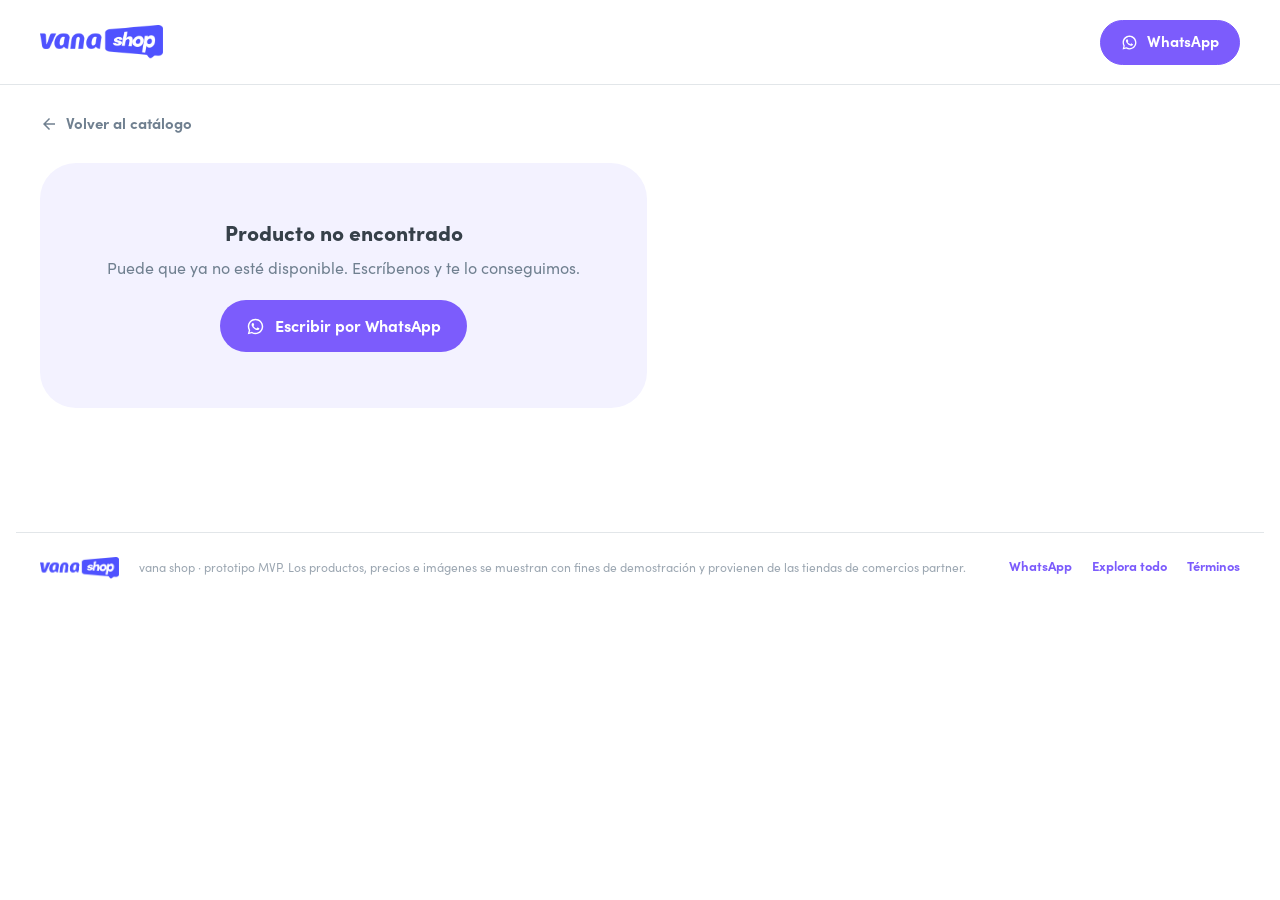
<file: product.html>
<!doctype html>
<html lang="es">
<head>
  <meta charset="utf-8">
  <meta name="viewport" content="width=device-width, initial-scale=1">
  <title>Producto · vana shop</title>
  <link rel="icon" type="image/png" sizes="32x32" href="assets/img/favicon-32.png">
  <link rel="apple-touch-icon" sizes="180x180" href="assets/img/favicon-180.png?v=75">
  <meta name="theme-color" content="#5101BC">
  <meta name="description" content="Tu personal shopper por WhatsApp. Pide lo que quieras de las mejores tiendas y págalo en 3 o 5 paguitos con vana pay.">
  <link rel="canonical" href="https://shop.vana.gt/">
  <meta property="og:type" content="website">
  <meta property="og:site_name" content="vana shop">
  <meta property="og:locale" content="es_GT">
  <meta property="og:url" content="https://shop.vana.gt/">
  <meta property="og:title" content="vana shop — pide lo que quieras, paga por WhatsApp">
  <meta property="og:description" content="Tu personal shopper por WhatsApp. Pide lo que quieras de las mejores tiendas y págalo en 3 o 5 paguitos con vana pay.">
  <meta property="og:image" content="https://shop.vana.gt/assets/img/social-share.jpg?v=1">
  <meta property="og:image:type" content="image/jpeg">
  <meta property="og:image:width" content="1200">
  <meta property="og:image:height" content="628">
  <meta property="og:image:alt" content="vana shop">
  <meta name="twitter:card" content="summary_large_image">
  <meta name="twitter:title" content="vana shop — pide lo que quieras, paga por WhatsApp">
  <meta name="twitter:description" content="Tu personal shopper por WhatsApp. Pide lo que quieras de las mejores tiendas y págalo en 3 o 5 paguitos con vana pay.">
  <meta name="twitter:image" content="https://shop.vana.gt/assets/img/social-share.jpg?v=1">

  <link rel="stylesheet" href="assets/css/styles.css?v=75">
</head>
<body>

<svg width="0" height="0" style="position:absolute" aria-hidden="true"><defs>
  <symbol id="i-wa" viewBox="0 0 32 32"><path d="M16 3C8.8 3 3 8.8 3 16c0 2.3.6 4.5 1.7 6.4L3 29l6.8-1.8C11.6 28.4 13.8 29 16 29c7.2 0 13-5.8 13-13S23.2 3 16 3zm0 23.6c-2 0-3.9-.5-5.5-1.5l-.4-.2-4 1 1.1-3.9-.3-.4A10.5 10.5 0 0 1 5.5 16C5.5 10.2 10.2 5.5 16 5.5S26.5 10.2 26.5 16 21.8 26.6 16 26.6zm5.8-7.9c-.3-.2-1.9-.9-2.2-1-.3-.1-.5-.2-.7.2-.2.3-.8 1-1 1.2-.2.2-.4.2-.7.1-.3-.2-1.4-.5-2.6-1.6-1-.9-1.6-1.9-1.8-2.2-.2-.3 0-.5.1-.7l.5-.6c.2-.2.2-.3.3-.5.1-.2.1-.4 0-.6l-1-2.4c-.3-.6-.5-.5-.7-.6h-.6c-.2 0-.6.1-.9.4-.3.3-1.1 1.1-1.1 2.7s1.2 3.1 1.3 3.3c.2.2 2.3 3.5 5.5 4.9.8.3 1.4.5 1.8.7.8.2 1.5.2 2 .1.6-.1 1.9-.8 2.2-1.5.3-.7.3-1.4.2-1.5z"/></symbol>
  <symbol id="i-arrow-l" viewBox="0 0 24 24"><path d="M12 20l1.4-1.4L7.8 13H20v-2H7.8l5.6-5.6L12 4l-8 8z"/></symbol>
  <symbol id="i-check" viewBox="0 0 24 24"><path d="M12 2a10 10 0 100 20 10 10 0 000-20zm-1.2 15L6.5 12.7l1.4-1.4 2.9 2.9 5.3-5.3 1.4 1.4z"/></symbol>
  <symbol id="i-lock" viewBox="0 0 24 24"><path d="M18 8h-1V6A5 5 0 007 6v2H6a2 2 0 00-2 2v10a2 2 0 002 2h12a2 2 0 002-2V10a2 2 0 00-2-2zM9 6a3 3 0 016 0v2H9zm3 12a2 2 0 110-4 2 2 0 010 4z"/></symbol>
  <symbol id="i-pay" viewBox="0 0 24 24"><path d="M20 4H4a2 2 0 00-2 2v12a2 2 0 002 2h16a2 2 0 002-2V6a2 2 0 00-2-2zm0 14H4v-6h16zm0-9H4V6h16z"/></symbol>
</defs></svg>

<header class="hdr">
  <div class="wrap">
    <a class="brand" href="index.html" aria-label="vana shop">
      <img src="assets/img/logo-shop.png?v=75" alt="vana shop" width="346" height="96">
    </a>
    <a class="hdr-cta" id="ctaChat" href="#" target="_blank" rel="noopener">
      <svg class="ico"><use href="#i-wa"/></svg><span>WhatsApp</span>
    </a>
  </div>
</header>

<main class="pdp-wrap">
  <a class="back" href="index.html"><svg class="ico"><use href="#i-arrow-l"/></svg>Volver al catálogo</a>
  <div class="pdp" id="pdp"></div>
  <div id="related"></div>
</main>

<footer class="footer">
  <div class="wrap">
    <img class="f-logo" src="assets/img/logo-shop.png?v=75" alt="vana shop" width="346" height="96">
    <span class="legal">vana shop · prototipo MVP. Los productos, precios e imágenes se muestran con fines de demostración y provienen de las tiendas de comercios partner.</span>
    <nav>
      <a id="footWa" href="#" target="_blank" rel="noopener">WhatsApp</a>
      <a href="index.html">Explora todo</a>
      <a href="#">Términos</a>
    </nav>
  </div>
</footer>

<script src="assets/js/config.js?v=75"></script>
<script src="assets/js/embed-height.js?v=75"></script>
<script src="assets/js/product.js?v=75"></script>
</body>
</html>
</file>
<file: assets/css/styles.css>
/* ============================================================
   vana shop — storefront
   Diseño: Figma "vanashop-design" (nodo 49:1553), equipo de diseño de vana.

   El acento es MORADO (#7C5CFC / #5B3FD0 / #5101BC), no el turquesa de
   vana pay: así lo definió el diseño. El turquesa sigue vivo en el logo a
   color, que es el que va sobre fondo claro.

   Sofia Pro se sirve como webfont (subset latino → woff2, ~19 KB por peso)
   para que mobile se vea igual que desktop. Tres pesos:
   400 texto · 700 labels/botones · 900 display, precios y títulos de sección.
   ============================================================ */
@font-face{font-family:"Sofia Pro"; src:url("../fonts/SofiaPro-Regular.woff2") format("woff2");
  font-weight:400; font-style:normal; font-display:swap}
@font-face{font-family:"Sofia Pro"; src:url("../fonts/SofiaPro-Bold.woff2") format("woff2");
  font-weight:700; font-style:normal; font-display:swap}
@font-face{font-family:"Sofia Pro"; src:url("../fonts/SofiaPro-Black.woff2") format("woff2");
  font-weight:900; font-style:normal; font-display:swap}

:root{
  /* acento morado del diseño */
  --pur:#7C5CFC; --pur-120:#5B3FD0; --pur-deep:#5101BC; --pur-10:#F3F2FF;

  /* pasteles de las cards; se rotan por producto */
  --t1:#F3F2FF; --t2:#FCE7C2; --t3:#D7F0E0; --t4:#E8F2FF; --t5:#FBD9D9;

  /* neutrales del vana Design System */
  --n0:#FFFFFF; --n10:#F6F8FB; --n30:#E2E6E9; --n50:#C6CCD3;
  --n60:#9BA6B1; --n70:#708090; --n80:#56636E; --n100:#364049;
  --ink:#101011;
  --wa:#25D366;

  --r-card:36px; --r-band:56px; --r-md:14px; --r-pill:999px;
  --sh-card:0 1px 2px rgba(54,64,73,.08), 0 8px 24px rgba(81,1,188,.06);
  --sh-pur:0 6px 16px rgba(124,92,252,.34);

  --font-sans:"Sofia Pro",-apple-system,"Avenir Next","Helvetica Neue",Arial,sans-serif;
  --maxw:1248px;
  --hdr-h:85px;
}

*{box-sizing:border-box}
html,body{margin:0}
body{background:var(--n0); color:var(--n100); font-family:var(--font-sans);
  -webkit-font-smoothing:antialiased; -moz-osx-font-smoothing:grayscale; line-height:1.45}
a{color:var(--pur-120); text-decoration:none}
img{display:block; max-width:100%}
button,input,select{font-family:inherit}
h1,h2,h3{color:var(--n100); margin:0}
.wrap{max-width:var(--maxw); margin:0 auto; padding-inline:24px}
.ico{width:1em; height:1em; fill:currentColor; flex:none; display:block}

/* ---------- Header ----------
   Dos variantes. `.hdr.over` va encima del hero, sin fondo, con el logo
   blanco recortado contra la foto — así está en el diseño. En páginas sin
   hero (la PDP) el header es normal y sólido: en absoluto se le montaba
   encima al contenido. */
.hdr{position:relative; z-index:40; height:var(--hdr-h);
  background:var(--n0); border-bottom:1px solid var(--n30)}
.hdr.over{position:absolute; top:0; left:0; right:0;
  background:transparent; border-bottom:0}
.hdr .wrap{display:flex; align-items:center; height:100%; gap:16px; position:relative; z-index:2}
.brand{flex:none; display:block}
.brand img{height:34px; width:auto}
.hdr.over .brand img{filter:drop-shadow(0 2px 12px rgba(16,16,17,.5))}
.hdr-cta{margin-left:auto; flex:none; display:inline-flex; align-items:center; gap:9px;
  height:45px; padding:0 20px; border-radius:var(--r-pill);
  background:var(--n0); border:1px solid var(--n30); color:var(--n100);
  font-size:15px; font-weight:700; transition:transform .15s, box-shadow .15s}
/* Sin hero detrás, la pastilla blanca sobre blanco desaparece. */
.hdr:not(.over) .hdr-cta{background:var(--pur); border-color:var(--pur); color:var(--n0)}
.hdr:not(.over) .hdr-cta:hover{background:var(--pur-120); color:var(--n0)}
.hdr:not(.over) .hdr-cta .ico{color:var(--n0)}
.hdr-cta:hover{color:var(--n100); transform:translateY(-1px); box-shadow:0 6px 16px rgba(54,64,73,.16)}
.hdr-cta .ico{font-size:17px; color:var(--wa)}

/* ---------- Hero ----------
   Foto a sangre con las esquinas inferiores redondeadas. Las medidas van en vw
   porque el diseño está hecho a 1920 y así conserva sus proporciones a
   cualquier ancho en vez de romperse fuera del breakpoint. */
.hero{
  /* Geometría de la portada, tomada del Figma:
       --alto-hero  tres topes. 56vw mantiene la proporción del diseño; 900px
                    evita que crezca de más en monitores anchos; 82vh es el que
                    importa (82vh): sin él, en un portátil ocupaba toda la pantalla.
       --alto-foto  alto que tendría la foto completa (1938×1079 → 1.796).
       --recorte    fracción que se recorta de arriba (object-position).
       --y-titular  dónde empieza el titular DENTRO de la foto: 284/1079.

     El titular se ancla a la foto, no al fondo del hero. Anclado abajo se
     corría ~40px hacia abajo respecto del diseño y se topaba con la laptop,
     el bloc y el tenis; en el Figma cae en la franja de cielo limpio. */
  --alto-hero:min(56vw,900px,82vh);
  --alto-foto:55.676vw;
  --recorte:.42;
  --y-titular:.2632;
  --esc:1;          /* escala del hero; baja en pantallas de poco alto */

  position:relative; background:var(--pur-deep);
  border-radius:0 0 var(--r-band) var(--r-band); overflow:hidden;
  min-height:var(--alto-hero); display:flex; align-items:flex-start}
/* Velo suave arriba: el logo blanco cae sobre la parte más cargada de la foto
   (la guitarra borrosa) y se perdía. Solo afecta la franja del header. */
.hero::before{content:""; position:absolute; top:0; left:0; right:0;
  height:calc(var(--hdr-h) + 60px); z-index:1; pointer-events:none;
  background:linear-gradient(to bottom, rgba(16,16,17,.34), rgba(16,16,17,.10) 55%, transparent)}
.hero-bg{position:absolute; inset:0; width:100%; height:100%; object-fit:cover;
  object-position:center calc(var(--recorte) * 100%)}
.hero-in{position:relative; z-index:2; width:100%; text-align:center;
  /* borde superior de la foto + el 26.32% de su alto */
  padding-top:calc((var(--alto-hero) - var(--alto-foto)) * var(--recorte)
                   + var(--alto-foto) * var(--y-titular));
  padding-bottom:calc(clamp(28px,4.2vw,80px) * var(--esc))}

/* En pantallas de poco alto la composición del Figma no cabe (necesita ~82vh
   y muchos portátiles no llegan). Se reduce la tipografía del hero, lo que
   además le da más aire al titular frente a los objetos que flotan. */
@media (min-width:641px) and (max-height:880px){ .hero{--esc:.88} }
@media (min-width:641px) and (max-height:740px){ .hero{--esc:.80} }

/* Un line-height de .71 (el que sale de las cajas del Figma) hacía que la caja
   mintiera: la tinta de "comprar" se salía ~50px por abajo y quedaba pegada al
   buscador aunque el margen dijera otra cosa. Con line-height 1 la caja es
   honesta y la separación entre líneas la fija el margen negativo.
   El -.19em sale del Figma: líneas base a 172.35px, con la de arriba a
   153.58px y la de abajo a 241.58px. */
.hero h1{font-weight:900; color:var(--n0);
  margin:0 0 calc(clamp(30px,5vw,96px) * var(--esc))}
/* El tracking del Figma (-9.66px) es absoluto, así que en em NO es el mismo para
   las dos líneas: sobre 153.58px son -.063em y sobre 241.58px, -.04em. Va bastante
   más cerrado que eso porque en pantalla se leía suelto.
   El word-spacing es necesario: letter-spacing también encoge el espacio entre
   palabras, y sin compensarlo "Hoy quiero" se leía "Hoyquiero". */
.hero h1 span{display:block; font-size:calc(clamp(38px,8vw,154px) * var(--esc)); line-height:1;
  letter-spacing:-.07em; word-spacing:.07em}
.hero h1 em{display:block; font-style:normal; color:var(--ink);
  font-size:calc(clamp(58px,12.6vw,242px) * var(--esc)); line-height:1; margin-top:-.19em;
  letter-spacing:-.05em}

/* buscador: pastilla blanca con el botón morado adentro */
.askrow{position:relative; margin:0 auto; width:calc(min(47.5vw,912px) * var(--esc));
  min-width:min(100%,340px)}
.askfield{display:flex; align-items:center; gap:clamp(10px,1.2vw,22px);
  background:var(--n0); border-radius:var(--r-pill);
  height:calc(clamp(58px,5.05vw,97px) * var(--esc)); padding-left:clamp(18px,2.7vw,52px);
  padding-right:clamp(70px,10vw,196px); box-shadow:0 10px 30px rgba(16,16,17,.14)}
.askfield .ico{font-size:clamp(20px,1.7vw,32px); color:var(--n60)}
.askfield input{flex:1; min-width:0; border:0; background:transparent; outline:none;
  font-size:clamp(15px,1.34vw,26px); color:var(--n100)}
.askfield input::placeholder{color:var(--n60); font-weight:400; opacity:1}
.askbtn{position:absolute; top:50%; transform:translateY(-50%);
  right:clamp(6px,.7vw,14px); display:inline-flex; align-items:center; justify-content:center;
  gap:9px; height:clamp(46px,3.65vw,70px); padding:0 clamp(16px,1.6vw,30px);
  border:0; border-radius:var(--r-pill); background:var(--pur); color:var(--n0);
  font-size:clamp(15px,1.12vw,22px); font-weight:700; cursor:pointer;
  transition:background .15s}
.askbtn:hover{background:var(--pur-120); color:var(--n0)}
.askbtn .ico{font-size:clamp(18px,1.4vw,27px)}

.hero-sub{margin:calc(clamp(18px,2.4vw,46px) * var(--esc)) auto 0; max-width:34ch;
  font-size:calc(clamp(15px,1.3vw,25px) * var(--esc)); line-height:1.45; color:var(--ink)}
.hero-sub b{font-weight:900}

/* "¿Cómo funciona?" — solo mobile; en desktop el hero tiene aire de sobra.
   Va como pastilla clara y no como texto suelto: cae sobre la parte baja de la
   foto, que es clara y de color variable, y en blanco se perdía. */
.howlink{display:none; cursor:pointer; font-family:inherit;
  align-items:center; gap:7px; height:38px; padding:0 18px;
  border:0; border-radius:var(--r-pill);
  background:rgba(255,255,255,.92); color:var(--n100);
  font-size:14px; font-weight:700; backdrop-filter:blur(6px);
  box-shadow:0 2px 10px rgba(16,16,17,.14)}
.howlink .ico{font-size:16px; color:var(--pur)}

/* ---------- Secciones ---------- */
.section{padding-top:clamp(40px,4.6vw,88px)}
.section-head{display:flex; align-items:center; gap:14px; flex-wrap:wrap;
  margin-bottom:clamp(20px,1.9vw,36px)}
.section-head h2{font-size:clamp(24px,2.1vw,40px); font-weight:900; letter-spacing:-.03em}
.hpill{display:inline-flex; align-items:center; height:32px; padding:0 14px;
  border-radius:var(--r-pill); background:var(--pur); color:var(--n0);
  font-size:13px; font-weight:900}
.count{font-size:14px; color:var(--n70)}

/* ---------- Categorías ---------- */
.cats{display:grid; grid-template-columns:repeat(5,1fr); gap:clamp(12px,1.3vw,24px)}
.cat{border:0; background:transparent; padding:0; cursor:pointer; text-align:left;
  display:flex; flex-direction:column; gap:14px; font-family:inherit}
.cat-ico{display:block; position:relative; aspect-ratio:243/190; border-radius:var(--r-card);
  background:var(--tint,var(--t1)); overflow:hidden; transition:transform .18s}
.cat:hover .cat-ico{transform:translateY(-3px)}
.cat-ico img{position:absolute; inset:12%; width:76%; height:76%; object-fit:contain;
  margin:auto; border-radius:16px; background:var(--n0)}
.cat-n{font-size:clamp(15px,1vw,19px); font-weight:900; letter-spacing:-.02em; color:var(--n100)}
.cat-c{display:none}
.cat-ask .cat-ico{display:flex; align-items:center; justify-content:center;
  background:var(--pur-10); color:var(--pur-120); font-size:44px}

/* ---------- Cards de producto ---------- */
.grid{display:grid; grid-template-columns:repeat(4,1fr); gap:clamp(14px,1.6vw,20px);
  padding-bottom:8px}
.toprow{display:grid; grid-template-columns:repeat(5,1fr); gap:clamp(12px,1.3vw,16px)}

.card{position:relative; display:flex; flex-direction:column; gap:12px; color:inherit}
.card-img{position:relative; aspect-ratio:1/1; border-radius:var(--r-card);
  background:var(--tint,var(--t1)); overflow:hidden; transition:transform .18s}
.card:hover .card-img{transform:translateY(-3px)}
/* La foto es la original del comercio (fondo blanco propio): va dentro de un
   recuadro blanco redondeado para que el borde recto no pise el pastel. */
.card-img img{position:absolute; inset:14%; width:72%; height:72%; object-fit:contain;
  margin:auto; border-radius:18px; background:var(--n0)}
.card-badge{position:absolute; top:14px; left:14px; z-index:2;
  display:inline-flex; align-items:center; height:30px; padding:0 12px;
  border-radius:var(--r-pill); background:var(--pur); color:var(--n0);
  font-size:12px; font-weight:900}
.card-body{display:flex; flex-direction:column; gap:9px; padding-inline:8px}
.card-name{font-size:16px; font-weight:700; line-height:1.25; color:var(--n100)}
.card-name span{display:-webkit-box; -webkit-line-clamp:2; -webkit-box-orient:vertical;
  overflow:hidden}
.card-price{display:flex; align-items:baseline; gap:5px; flex-wrap:wrap}
.card-price b{font-size:22px; font-weight:900; letter-spacing:-.02em}
.card-price .per{font-size:14px; font-weight:700; color:var(--n60)}
.card-pag{font-size:13px; font-weight:700; color:var(--pur-120)}
.card-pag s{font-weight:400; color:var(--n60)}
.card-store{display:none}

/* ---------- Chips de tienda / categoría ---------- */
.filters{display:flex; align-items:center; gap:10px; margin-left:auto}
.chiprow{display:flex; gap:10px; overflow-x:auto; scrollbar-width:none}
.chiprow::-webkit-scrollbar{display:none}
.chiprow-l{display:none}
.chip{flex:none; display:inline-flex; align-items:center; gap:7px; height:42px;
  padding:0 18px; border-radius:var(--r-pill); background:var(--n0);
  border:1px solid var(--n30); color:var(--n100); font-size:14px; font-weight:700;
  cursor:pointer; white-space:nowrap; transition:border-color .15s, background .15s, color .15s}
.chip:hover{border-color:var(--pur)}
.chip.on{background:var(--pur); border-color:var(--pur); color:var(--n0)}
.chip img{height:15px; width:auto}
.chip-e{font-size:15px; line-height:1}
#catChips{display:none}

/* botón Filtros (mobile) */
.filterbar{display:none; align-items:center; gap:12px; width:100%}
.fbtn{display:inline-flex; align-items:center; gap:8px; height:42px; padding:0 18px;
  border-radius:var(--r-pill); background:var(--n0); border:1px solid var(--n30);
  color:var(--n100); font-family:inherit; font-size:14px; font-weight:700; cursor:pointer}
.fbtn.on{border-color:var(--pur); color:var(--pur-120)}
.fbtn .ico{font-size:17px}
.fbtn-n{min-width:19px; height:19px; padding:0 5px; border-radius:var(--r-pill);
  background:var(--pur); color:var(--n0); font-size:11px; font-weight:900;
  display:inline-flex; align-items:center; justify-content:center}
.fbtn-n[hidden]{display:none}
.fcount{margin-left:auto; font-size:13px; color:var(--n70)}

/* ---------- Paginación ---------- */
.pager{display:flex; justify-content:center; align-items:center; gap:8px;
  padding:clamp(24px,3vw,44px) 0 0}
.pg{min-width:42px; height:44px; padding:0 12px; border-radius:var(--r-pill);
  border:1px solid var(--n30); background:var(--n0); color:var(--n100);
  font-family:inherit; font-size:15px; font-weight:700; cursor:pointer;
  display:inline-flex; align-items:center; justify-content:center; transition:all .15s}
.pg:hover{border-color:var(--pur); color:var(--pur-120)}
.pg.on{background:var(--pur); border-color:var(--pur); color:var(--n0)}
.pg[disabled]{opacity:.4; cursor:default}
.pg-gap{color:var(--n60); padding:0 2px}
.pg-nav .ico{font-size:18px}

/* ---------- Banda CTA ---------- */
.ctaband{background:var(--pur); border-radius:var(--r-band); color:var(--n0);
  text-align:center; padding:clamp(40px,5vw,92px) 24px;
  margin-top:clamp(48px,5.5vw,104px)}
.ctaband h2{color:var(--n0); font-size:clamp(28px,3.3vw,64px); font-weight:900;
  letter-spacing:-.03em; line-height:1.02; margin-bottom:clamp(22px,2.2vw,42px)}
.ctabtn{display:inline-flex; align-items:center; gap:12px; height:60px; padding:0 32px;
  border-radius:var(--r-pill); background:var(--n0); color:var(--pur-120);
  font-size:18px; font-weight:700; transition:transform .15s, box-shadow .15s}
.ctabtn:hover{color:var(--pur-120); transform:translateY(-2px); box-shadow:0 10px 24px rgba(16,16,17,.2)}
.ctabtn .ico{font-size:20px; color:var(--wa)}

/* ---------- Footer ---------- */
.footer{margin-top:clamp(40px,4vw,72px); padding-bottom:40px}
.footer .wrap{display:flex; align-items:center; gap:20px; flex-wrap:wrap;
  border-top:1px solid var(--n30); padding-top:24px}
.f-logo{height:22px; width:auto; flex:none}
.legal{font-size:12px; color:var(--n60); flex:1 1 260px}
.footer nav{display:flex; gap:20px; flex-wrap:wrap}
.footer nav a{font-size:13px; font-weight:700; color:var(--pur)}
.footer nav a:hover{color:var(--pur-120)}

/* ---------- Estado vacío ---------- */
.empty{grid-column:1/-1; text-align:center; padding:56px 20px;
  background:var(--pur-10); border-radius:var(--r-card)}
.empty-ico{font-size:40px; color:var(--pur); margin-bottom:12px}
.empty h3{font-size:21px; font-weight:900; margin-bottom:8px}
.empty p{margin:0 0 20px; color:var(--n70)}
.wabtn{display:inline-flex; align-items:center; justify-content:center; gap:10px;
  height:52px; padding:0 26px; border-radius:var(--r-pill); background:var(--pur);
  color:var(--n0); font-size:16px; font-weight:700; transition:background .15s}
.wabtn:hover{background:var(--pur-120); color:var(--n0)}
.wabtn .ico{font-size:19px}

/* ---------- Popup "cómo funciona" ---------- */
.modal{position:fixed; inset:0; z-index:70; background:rgba(16,16,17,.5);
  display:flex; align-items:center; justify-content:center; padding:20px}
.modal[hidden]{display:none}
.modal-card{width:100%; max-width:430px; background:var(--n0); border-radius:32px;
  padding:28px; display:flex; flex-direction:column; gap:24px;
  box-shadow:0 20px 50px rgba(16,16,17,.3)}
.modal-head{display:flex; align-items:center; justify-content:space-between; gap:12px}
.modal-head h3{font-size:22px; font-weight:900; letter-spacing:-.02em}
.sheet-x{width:36px; height:36px; border:0; border-radius:var(--r-pill);
  background:var(--n10); color:var(--n80); cursor:pointer;
  display:flex; align-items:center; justify-content:center}
.sheet-x .ico{font-size:19px}
.howsteps{list-style:none; margin:0; padding:0; display:flex; flex-direction:column; gap:18px}
.howsteps li{display:flex; align-items:flex-start; gap:13px}
.howsteps b{width:27px; height:27px; flex:none; border-radius:var(--r-pill);
  background:var(--pur-10); color:var(--pur-120); display:inline-flex;
  align-items:center; justify-content:center; font-size:13px; font-weight:900}
.howsteps strong{display:block; font-size:15px; font-weight:700}
.howsteps span{display:block; font-size:14px; line-height:1.45; color:var(--n70)}

/* ============================================================
   Página de producto
   ============================================================ */
.pdp-wrap{max-width:var(--maxw); margin:0 auto; padding:28px 24px 72px}
.back{display:inline-flex; align-items:center; gap:8px; font-size:15px; font-weight:700;
  color:var(--n70); margin-bottom:28px}
.back:hover{color:var(--pur-120)}
.back .ico{font-size:18px}
.pdp{display:grid; grid-template-columns:1.05fr .95fr; gap:clamp(28px,3.4vw,64px);
  align-items:start}
.pdp-gal{display:flex; flex-direction:column; gap:14px}
.pdp-main{position:relative; aspect-ratio:1/1; border-radius:var(--r-card);
  background:var(--tint,var(--t1)); overflow:hidden}
.pdp-main img{position:absolute; inset:12%; width:76%; height:76%; object-fit:contain;
  margin:auto; border-radius:22px; background:var(--n0)}
.pdp-badge{position:absolute; top:18px; left:18px; display:inline-flex; align-items:center;
  height:34px; padding:0 15px; border-radius:var(--r-pill); background:var(--pur);
  color:var(--n0); font-size:13px; font-weight:900}
.thumbs{display:flex; gap:10px}
.thumbs img{width:76px; height:76px; object-fit:contain; padding:8px; cursor:pointer;
  border-radius:18px; background:var(--n10); border:2px solid transparent}
.thumbs img.on{border-color:var(--pur)}
.pdp-info{display:flex; flex-direction:column; gap:16px}
.pdp-eyebrow{display:flex; align-items:center; gap:9px; font-size:13px; font-weight:700;
  color:var(--n70); text-transform:uppercase; letter-spacing:.04em}
.pdp-eyebrow img{height:16px; width:auto}
.pdp h1{font-size:clamp(24px,2.3vw,36px); font-weight:900; letter-spacing:-.03em; line-height:1.1}
.pdp-disc{font-size:14px; font-weight:900; color:var(--pur-120)}
.pdp-cuota{display:flex; align-items:baseline; gap:7px}
.pdp-cuota b{font-size:clamp(34px,3.2vw,46px); font-weight:900; letter-spacing:-.03em}
.pdp-cuota span{font-size:16px; font-weight:700; color:var(--n70)}
.pdp-tot{font-size:14px; color:var(--n70); margin-top:2px}
.pdp-tot s{margin-right:7px; color:var(--n60)}
.paybox{display:flex; gap:12px; padding:18px; border-radius:22px;
  background:var(--pur-10); color:var(--pur-120)}
.paybox .ico{font-size:22px; flex:none; margin-top:2px}
.paybox p{margin:0; font-size:14px; line-height:1.5; color:var(--n80)}
.paybox b{color:var(--pur-120); font-weight:900}
.buy{display:inline-flex; align-items:center; justify-content:center; gap:11px;
  height:60px; border-radius:var(--r-pill); background:var(--pur); color:var(--n0);
  font-size:18px; font-weight:700; box-shadow:var(--sh-pur); transition:background .15s}
.buy:hover{background:var(--pur-120); color:var(--n0)}
.buy .ico{font-size:21px}
.link-btn{display:block; font-size:15px; font-weight:700; color:var(--pur-120)}
.fineprint{display:flex; align-items:center; gap:9px; font-size:13px; color:var(--n60)}
.fineprint .ico{font-size:16px}
.related{margin-top:clamp(48px,5vw,88px)}
.related h2{font-size:clamp(22px,2.1vw,32px); font-weight:900; letter-spacing:-.03em;
  margin-bottom:24px}

/* ============================================================
   MOBILE — 95% del tráfico.
   Mismo diseño, no una versión recortada: se conservan la foto del hero, el
   titular gigante, los pasteles y el morado. Lo que cambia es la densidad, y
   se mantiene el UX que ya habíamos validado: buscador protagonista, pasos
   dentro del popup, categorías y tiendas dentro de Filtros, paginación.

   Escala vertical: 8 · 12 · 16 · 24 · 32 · 40 · 48
   ============================================================ */
@media (max-width:860px){
  .cats{grid-template-columns:repeat(3,1fr)}
  .toprow{grid-template-columns:repeat(3,1fr)}
  .grid{grid-template-columns:repeat(3,1fr)}
  .pdp{grid-template-columns:1fr; gap:28px}
}

@media (max-width:640px){
  :root{--hdr-h:64px; --r-card:26px; --r-band:34px}
  .wrap{padding-inline:18px}

  /* ---- Header ---- */
  .brand img{height:26px}
  .hdr-cta{height:40px; padding:0 15px; font-size:0; gap:0}
  .hdr-cta .ico{font-size:20px}

  /* ---- Hero ----
     El titular crece en proporción al ancho (a 12.6vw quedaría chico en un
     teléfono) y la foto se recorta más alta para que se vean los productos
     cayendo, que es lo que hace que la portada funcione. */
  /* En mobile el alto lo pone el contenido, así que la foto se recorta por
     ancho y el anclaje proporcional no aplica: vuelve al flujo normal. */
  .hero{min-height:auto; border-radius:0 0 var(--r-band) var(--r-band);
    align-items:flex-end}
  .hero-bg{object-position:center 38%}
  /* El header flota encima (position:absolute), así que el contenido tiene que
     arrancar por debajo de él o el titular se le mete al logo. */
  .hero-in{padding-top:calc(var(--hdr-h) + 26px); padding-bottom:32px}
  .hero h1{margin-bottom:30px}
  .hero h1 span{font-size:12.4vw}
  .hero h1 em{font-size:19.4vw}   /* 21vw tocaba los bordes con "comprar" */

  .askrow{width:100%}
  .askfield{height:58px; padding-left:18px; padding-right:62px; gap:10px}
  .askfield .ico{font-size:20px}
  .askfield input{font-size:16px}   /* 16px evita el zoom automático de iOS */
  .askbtn{right:6px; width:46px; height:46px; padding:0; gap:0}
  .askbtn span{display:none}
  .askbtn .ico{font-size:20px}

  .hero-sub{margin-top:20px; font-size:15px; max-width:30ch}
  .howlink{display:inline-flex; margin-top:18px}

  /* ---- Secciones ---- */
  .section{padding-top:40px}
  .section-head{margin-bottom:16px; gap:10px}
  .section-head h2{font-size:23px}

  /* Categorías y top ofertas: filas scrolleables. El sangrado va SOLO a la
     derecha —ahí comunica que hay más contenido—; a la izquierda arrancan
     alineadas con el título de la sección. */
  .cats, .toprow{display:flex; overflow-x:auto; gap:12px; scrollbar-width:none;
    margin-right:-18px; padding-right:18px; scroll-snap-type:x proximity}
  .cats::-webkit-scrollbar, .toprow::-webkit-scrollbar{display:none}
  .cats > *{flex:0 0 42%; scroll-snap-align:start}
  .toprow > *{flex:0 0 62%; scroll-snap-align:start}
  .cat{gap:10px}
  .cat-n{font-size:14px}

  /* ---- Explora todo ---- */
  /* "Explora todo" en una línea y Filtros pegado a la derecha. `display:contents`
     disuelve .filters para que .filterbar y #chiprows sean hijos directos de la
     fila: así el botón se va al extremo derecho y los chips, al abrirse, bajan a
     su propia línea a todo el ancho. */
  #catalogo .section-head{flex-wrap:wrap; row-gap:14px; gap:12px}
  #catalogo .section-head h2{white-space:nowrap}
  #catalogo .count{display:none}
  .filters{display:contents}
  .filterbar{display:flex; width:auto; margin-left:auto}
  .fcount{display:none}           /* el contador no aporta y apretaba la fila */
  #chiprows{display:none; width:100%; flex-direction:column; gap:10px}
  .filters.open #chiprows{display:flex}
  #catChips{display:flex}
  .chiprow{margin-right:-18px; padding-right:18px}

  .grid{grid-template-columns:repeat(2,1fr); gap:14px}
  .card{gap:10px}
  .card-body{gap:6px; padding-inline:4px}
  .card-name{font-size:14px}
  .card-price b{font-size:19px}
  .card-price .per{font-size:13px}
  .card-pag{font-size:12px}
  .card-badge{top:10px; left:10px; height:26px; padding:0 10px; font-size:11px}
    
  .pager{padding-top:28px; gap:6px}
  .pg{min-width:38px; height:40px; padding:0 9px; font-size:14px}

  /* ---- Banda CTA y footer ---- */
  .ctaband{margin-top:48px; padding:36px 22px; border-radius:var(--r-band)}
  .ctabtn{height:54px; padding:0 24px; font-size:16px}
  .footer .wrap{gap:16px}
  .footer nav{gap:16px; width:100%}

  /* ---- Popup ---- */
  .modal{padding:16px}
  .modal-card{padding:24px; gap:20px; border-radius:26px}

  /* ---- PDP ---- */
  .pdp-wrap{padding:20px 18px 56px}
  .back{margin-bottom:20px}
  .thumbs img{width:62px; height:62px}
  .related{margin-top:44px}
  .related .grid{grid-template-columns:repeat(2,1fr)}
}
</file>
